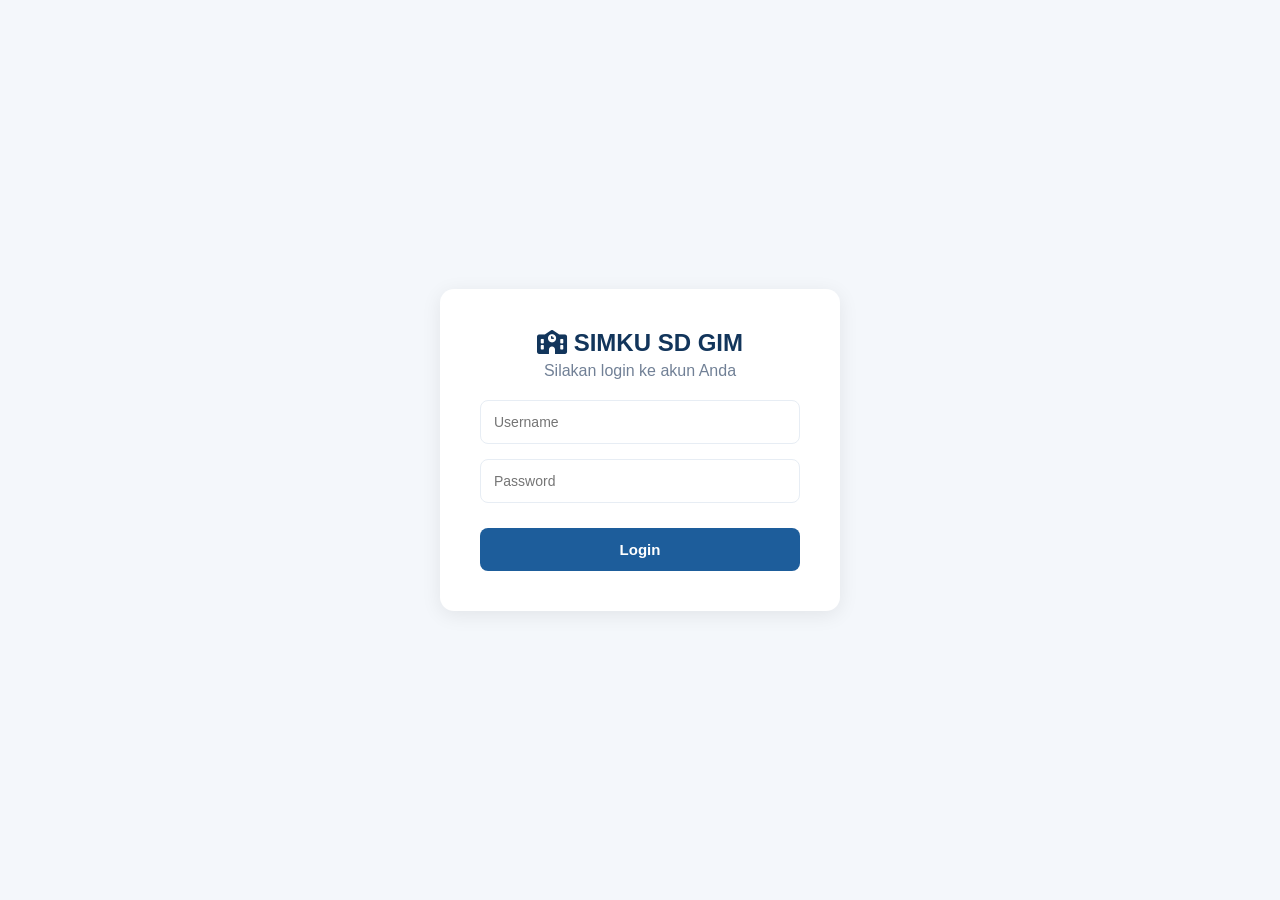
<file: index.html>
<!DOCTYPE html>
<html lang="id">
<head>
    <meta charset="UTF-8">
    <meta name="viewport" content="width=device-width, initial-scale=1.0">
    <title>Login - SIMKU SD GIM</title>
    <link rel="stylesheet" href="https://cdnjs.cloudflare.com/ajax/libs/font-awesome/6.5.2/css/all.min.css">
    <link rel="stylesheet" href="style.css">
</head>
<body>
<div class="login-container">
        <div class="login-box">
            <h2><i class="fa-solid fa-school"></i> SIMKU SD GIM</h2>
            <p style="margin-bottom: 20px; color: var(--muted);">Silakan login ke akun Anda</p>
            
            <form id="loginForm">
                <input type="text" id="username" placeholder="Username" required>
                <input type="password" id="password" placeholder="Password" required>
                <button type="submit" class="btn btn-primary">Login</button>
            </form>
            <p id="loginError" style="color: red; font-size: 12px; margin-top: 10px; display: none;">Username atau password salah!</p>
        </div>
    </div>

    <script src="db.js"></script>
    <script>
        // Cek jika pengguna sudah login sebelumnya
        const existingUser = JSON.parse(localStorage.getItem("currentUser"));
        if (existingUser) {
            window.location.href = existingUser.role === "guru" ? "guru.html" : "dashboard.html";
        }

        document.getElementById("loginForm").onsubmit = function(e) {
            e.preventDefault();
            const u = document.getElementById("username").value;
            const p = document.getElementById("password").value;
            const valid = db.Pengguna.find(x => x.username === u && x.password === p);

            if (valid) {
                localStorage.setItem("currentUser", JSON.stringify(valid));
                // Arahkan ke halaman sesuai hak akses / role
                if (valid.role === "guru") {
                    window.location.href = "guru.html";
                } else {
                    window.location.href = "dashboard.html";
                }
            } else {
                document.getElementById("loginError").style.display = "block";
            }
        };
    </script>
</body>
</html>
</file>
<file: style.css>
:root {
    --primary: #12355b;
    --primary2: #1d5d9b;
    --bg: #f4f7fb;
    --white: #ffffff;
    --success: #198754;
    --danger: #dc3545;
    --warning: #f39c12;
    --info: #0d6efd;
    --text: #263238;
    --muted: #718096;
    --border: #e7edf4;
}

* { box-sizing: border-box; margin: 0; padding: 0; font-family: Arial, Helvetica, sans-serif; }
body { background: var(--bg); color: var(--text); }

/* ================= SIDEBAR & TOPBAR ================= */
.sidebar { position: fixed; width: 270px; height: 100vh; background: linear-gradient(180deg,#102f50,#081d33); color: white; overflow-y: auto; z-index: 1000; transition: .3s; }
.brand { padding: 22px 18px; border-bottom: 1px solid rgba(255,255,255,.1); }
.brand h2 { font-size: 18px; }
.brand p { font-size: 11px; opacity: .7; margin-top: 5px; }

.menu-section { font-size: 10px; letter-spacing: 1px; color: #8ca3b9; padding: 20px 18px 8px; font-weight: bold; }
.menu-item { margin: 3px 10px; padding: 12px 14px; border-radius: 8px; cursor: pointer; display: flex; align-items: center; gap: 12px; font-size: 14px; transition: .2s; text-decoration: none; color: white; }
.menu-item:hover, .menu-item.active { background: var(--primary2); }
.menu-item i:first-child { width: 20px; text-align: center; }
.arrow { margin-left: auto; font-size: 11px; transition: .3s; }

/* Perbaikan Submenu (Kode digabung agar tidak bentrok) */
.submenu { display: none; flex-direction: column; gap: 4px; margin-top: 5px; padding-left: 20px; }
.submenu.open { display: flex; }
.submenu-item { padding: 10px 14px; color: #8ca3b9; font-size: 13px; cursor: pointer; border-radius: 6px; transition: .2s; text-decoration: none; display: block; }
.submenu-item:hover, .submenu-item.active { background: rgba(255,255,255,.1); color: white; }

/* ================= MAIN CONTENT ================= */
.main { margin-left: 270px; min-height: 100vh; }
.topbar { height: 70px; background: white; display: flex; justify-content: space-between; align-items: center; padding: 0 28px; box-shadow: 0 2px 10px rgba(0,0,0,.04); }
.topbar-left { display: flex; align-items: center; gap: 15px; }
.mobile-menu { display: none; border: none; background: none; font-size: 20px; }
.user-box { display: flex; align-items: center; gap: 12px; }
.avatar { width: 40px; height: 40px; background: var(--primary2); color: white; border-radius: 50%; display: flex; align-items: center; justify-content: center; }
.content { padding: 28px; }

/* ================= UTILITIES & CARDS ================= */
.page-header { display: flex; justify-content: space-between; align-items: center; margin-bottom: 22px; }
.page-header h1 { font-size: 24px; color: var(--primary); }
.cards { display: grid; grid-template-columns: repeat(auto-fit, minmax(220px, 1fr)); gap: 18px; margin-bottom: 25px; }
.card { background: white; border-radius: 14px; padding: 20px; box-shadow: 0 4px 20px rgba(0,0,0,.04); position: relative; }
.card-icon { position: absolute; right: 18px; top: 18px; width: 48px; height: 48px; display: flex; align-items: center; justify-content: center; border-radius: 12px; }
.green { background: #e4f7ec; color: var(--success); }
.red { background: #fde8e9; color: var(--danger); }
.blue { background: #e8f1ff; color: var(--info); }
.orange { background: #fff3df; color: var(--warning); }
.card-title { font-size: 13px; color: var(--muted); }
.card-value { margin-top: 12px; font-size: 22px; font-weight: bold; }

/* ================= BOX & TABLE ================= */
.box { background: white; border-radius: 14px; padding: 22px; box-shadow: 0 4px 20px rgba(0,0,0,.04); margin-bottom: 20px; }
.box-title h3 { color: var(--primary); margin-bottom: 18px; }
.table-wrapper { overflow-x: auto; }
table { width: 100%; border-collapse: collapse; }
th { background: #f5f8fb; padding: 13px; text-align: left; font-size: 12px; color: #5f6b76; }
td { padding: 13px; border-bottom: 1px solid var(--border); font-size: 13px; }

.toolbar { display: flex; justify-content: space-between; gap: 12px; margin-bottom: 18px; flex-wrap: wrap; }
.search { padding: 10px 13px; border: 1px solid #dce3ea; border-radius: 8px; min-width: 250px; outline: none; }
.search:focus { border-color: var(--primary2); }

/* ================= BUTTON & BADGE ================= */
.btn { border: none; padding: 10px 14px; border-radius: 8px; cursor: pointer; font-size: 13px; transition: .2s; }
.btn-primary { background: var(--primary2); color: white; }
.btn-primary:hover { opacity: .85; }
.btn-sm { padding: 7px 9px; font-size: 11px; }
.btn-light { background: #eef2f6; color: #333; }
.btn-danger { background: var(--danger); color: white; }
.btn-success { background: var(--success); color: white; }

.badge { padding: 5px 9px; border-radius: 20px; font-size: 11px; display: inline-block; font-weight: bold; }
.badge-success { background: #dff5e8; color: #198754; }
.badge-danger { background: #fde2e2; color: #dc3545; }
.badge-warning { background: #fff0cf; color: #9a6500; }
.badge-info { background: #e1efff; color: #0d6efd; }

/* ================= MODAL & FORM ================= */
.modal { display: none; position: fixed; inset: 0; background: rgba(0,0,0,.45); z-index: 3000; align-items: center; justify-content: center; padding: 15px; }
.modal.show { display: flex; }
.modal-content { width: min(700px, 100%); max-height: 90vh; overflow-y: auto; background: white; border-radius: 14px; padding: 25px; }
.modal-header { display: flex; justify-content: space-between; align-items: center; margin-bottom: 20px; }
.close { cursor: pointer; font-size: 22px; }
.form-grid { display: grid; grid-template-columns: repeat(2, 1fr); gap: 15px; }
.form-group { display: flex; flex-direction: column; gap: 7px; }
.form-group.full { grid-column: 1 / -1; }
label { font-size: 13px; font-weight: bold; }
input, select, textarea { padding: 11px; border: 1px solid #dce3ea; border-radius: 8px; outline: none; }
textarea { min-height: 90px; resize: vertical; }

/* ================= LOGIN SCREEN ================= */
.login-container { height: 100vh; display: flex; align-items: center; justify-content: center; background: var(--bg); }
.login-box { background: white; padding: 40px; border-radius: 14px; box-shadow: 0 4px 20px rgba(0,0,0,.08); width: 100%; max-width: 400px; text-align: center; }
.login-box h2 { color: var(--primary); margin-bottom: 5px; font-size: 24px;}
.login-box input { width: 100%; padding: 13px; margin-bottom: 15px; border: 1px solid var(--border); border-radius: 8px; outline: none; font-size: 14px; }
.login-box input:focus { border-color: var(--primary2); }
.login-box .btn { width: 100%; padding: 13px; font-size: 15px; font-weight: bold; margin-top: 10px; }

/* ================= UTILITY ================= */
.hidden { display: none !important; }
body.role-guru .admin-only { display: none !important; }
.toast { position: fixed; right: 20px; bottom: 20px; background: #222; color: white; padding: 14px 18px; border-radius: 8px; display: none; z-index: 5000; }

/* ================= RESPONSIVE ================= */
@media(max-width: 900px){
    .sidebar { transform: translateX(-100%); }
    .sidebar.show { transform: translateX(0); }
    .main { margin-left: 0; }
    .mobile-menu { display: block; }
}

/* ================= FIX Z-INDEX SWEETALERT2 ================= */
/* SweetAlert2 harus selalu muncul di atas modal & toast custom */
.swal2-container {
    z-index: 99999 !important;
}

/* Opsional: kalau ada stacking context lain (misal modal di dalam modal) */
.swal2-popup {
    z-index: 99999 !important;
}

/* ================= TAMBAHAN OPSIONAL ================= */

/* 1. Style tfoot agar konsisten dengan tabel (untuk baris TOTAL di modal perubahan) */
tfoot td { background: #f8fafc; font-weight: bold; border-top: 2px solid var(--border); }

/* 2. Scrollbar custom untuk modal-content & table-wrapper (lebih rapi dari default) */
.modal-content::-webkit-scrollbar,
.table-wrapper::-webkit-scrollbar { width: 8px; height: 8px; }
.modal-content::-webkit-scrollbar-track,
.table-wrapper::-webkit-scrollbar-track { background: #f1f5f9; border-radius: 10px; }
.modal-content::-webkit-scrollbar-thumb,
.table-wrapper::-webkit-scrollbar-thumb { background: #cbd5e1; border-radius: 10px; }
.modal-content::-webkit-scrollbar-thumb:hover,
.table-wrapper::-webkit-scrollbar-thumb:hover { background: #94a3b8; }

/* 3. Button disabled state (dipakai tombol "Kirim Perubahan" saat total over plafon) */
.btn:disabled { opacity: 0.5; cursor: not-allowed; pointer-events: none; }

/* 4. Text selection color agar selaras brand */
::selection { background: var(--primary2); color: white; }

/* 5. Perbaikan modal di layar kecil (form-grid jadi 1 kolom) */
@media (max-width: 600px) {
    .form-grid { grid-template-columns: 1fr; }
    .modal-content { padding: 18px; }
    .page-header { flex-direction: column; align-items: flex-start; gap: 12px; }
    .page-header h1 { font-size: 20px; }
}
 
/* ===== Hero Total Pendapatan ===== */
        .total-pendapatan-hero {
            background: linear-gradient(135deg, #1d5d9b 0%, #12355b 100%);
            color: white;
            padding: 22px 28px;
            border-radius: 14px;
            margin-bottom: 20px;
            display: flex;
            justify-content: space-between;
            align-items: center;
            flex-wrap: wrap;
            gap: 15px;
            box-shadow: 0 6px 24px rgba(18, 53, 91, 0.15);
        }
        .total-pendapatan-hero .hero-label {
            font-size: 13px;
            opacity: 0.85;
            letter-spacing: 0.5px;
            margin-bottom: 6px;
        }
        .total-pendapatan-hero .hero-value {
            font-size: 28px;
            font-weight: bold;
        }
        .total-pendapatan-hero .hero-icon {
            width: 56px;
            height: 56px;
            background: rgba(255,255,255,0.15);
            border-radius: 14px;
            display: flex;
            align-items: center;
            justify-content: center;
            font-size: 24px;
        }

        /* ===== Widget Kartu Per Kategori ===== */
        .kategori-widgets {
            display: grid;
            grid-template-columns: repeat(auto-fill, minmax(240px, 1fr));
            gap: 15px;
            margin-bottom: 22px;
        }
        .kategori-widget {
            background: white;
            border-radius: 12px;
            padding: 16px 18px;
            box-shadow: 0 4px 15px rgba(0,0,0,.04);
            border-left: 4px solid var(--primary2);
            position: relative;
            transition: transform 0.2s, box-shadow 0.2s;
        }
        .kategori-widget:hover {
            transform: translateY(-2px);
            box-shadow: 0 6px 20px rgba(0,0,0,.07);
        }
        .kategori-widget .kw-header {
            display: flex;
            justify-content: space-between;
            align-items: flex-start;
            margin-bottom: 10px;
            gap: 10px;
        }
        .kategori-widget .kw-title {
            font-size: 13px;
            color: var(--muted);
            font-weight: bold;
            text-transform: uppercase;
            letter-spacing: 0.5px;
            line-height: 1.4;
            flex: 1;
        }
        .kategori-widget .kw-count {
            background: #e8f1ff;
            color: var(--primary2);
            padding: 3px 9px;
            border-radius: 20px;
            font-size: 11px;
            font-weight: bold;
            white-space: nowrap;
        }
        .kategori-widget .kw-value {
            font-size: 19px;
            font-weight: bold;
            color: var(--success);
        }
        .kategori-widget .kw-bar {
            margin-top: 10px;
            height: 5px;
            background: #eef2f6;
            border-radius: 3px;
            overflow: hidden;
        }
        .kategori-widget .kw-bar-inner {
            height: 100%;
            background: linear-gradient(90deg, #198754, #22c55e);
            border-radius: 3px;
            transition: width 0.4s ease;
        }

        /* ===== Modal Kelola Kategori ===== */
        .kat-row {
            display: flex;
            align-items: center;
            justify-content: space-between;
            padding: 12px 14px;
            border: 1px solid #e2e8f0;
            border-radius: 8px;
            margin-bottom: 8px;
            background: white;
            transition: all 0.15s;
        }
        .kat-row:hover { background: #f8fafc; border-color: #cbd5e1; }
        .kat-row .kat-info { flex: 1; }
        .kat-row .kat-name { font-weight: bold; color: var(--text); font-size: 14px; }
        .kat-row .kat-usage { font-size: 12px; color: var(--muted); margin-top: 3px; }
        .kat-row .kat-actions { display: flex; gap: 6px; }
        .kat-empty {
            text-align: center;
            padding: 30px;
            color: var(--muted);
            font-size: 13px;
            background: #f8fafc;
            border-radius: 8px;
            border: 1px dashed #cbd5e1;
        }

        /* FIX: SweetAlert2 di atas modal */
        .swal2-container { z-index: 99999 !important; }

        /* ============================================================
   ANGGARAN PAGE — Hero, Widget, Filter, Realisasi
   ============================================================ */

/* FIX: SweetAlert2 di atas semua modal custom */
.swal2-container { z-index: 99999 !important; }

/* ---------- Hero Total Pendapatan ---------- */
.total-pendapatan-hero {
    background: linear-gradient(135deg, #1d5d9b 0%, #12355b 100%);
    color: white;
    padding: 22px 28px;
    border-radius: 14px;
    margin-bottom: 20px;
    display: flex;
    justify-content: space-between;
    align-items: center;
    flex-wrap: wrap;
    gap: 15px;
    box-shadow: 0 6px 24px rgba(18, 53, 91, 0.15);
}
.total-pendapatan-hero .hero-label { font-size: 13px; opacity: 0.85; letter-spacing: 0.5px; margin-bottom: 6px; }
.total-pendapatan-hero .hero-value { font-size: 28px; font-weight: bold; }
.total-pendapatan-hero .hero-icon { width: 56px; height: 56px; background: rgba(255,255,255,0.15); border-radius: 14px; display: flex; align-items: center; justify-content: center; font-size: 24px; }

/* ---------- Widget Kategori Pendapatan ---------- */
.kategori-widgets { display: grid; grid-template-columns: repeat(auto-fill, minmax(240px, 1fr)); gap: 15px; margin-bottom: 22px; }
.kategori-widget { background: white; border-radius: 12px; padding: 16px 18px; box-shadow: 0 4px 15px rgba(0,0,0,.04); border-left: 4px solid var(--primary2); }
.kategori-widget .kw-header { display: flex; justify-content: space-between; align-items: flex-start; margin-bottom: 10px; gap: 10px; }
.kategori-widget .kw-title { font-size: 13px; color: var(--muted); font-weight: bold; text-transform: uppercase; letter-spacing: 0.5px; line-height: 1.4; flex: 1; }
.kategori-widget .kw-count { background: #e8f1ff; color: var(--primary2); padding: 3px 9px; border-radius: 20px; font-size: 11px; font-weight: bold; white-space: nowrap; }
.kategori-widget .kw-value { font-size: 19px; font-weight: bold; color: var(--success); }
.kategori-widget .kw-bar { margin-top: 10px; height: 5px; background: #eef2f6; border-radius: 3px; overflow: hidden; }
.kategori-widget .kw-bar-inner { height: 100%; background: linear-gradient(90deg, #198754, #22c55e); border-radius: 3px; }

/* ---------- Modal Kelola Kategori ---------- */
.kat-row { display: flex; align-items: center; justify-content: space-between; padding: 12px 14px; border: 1px solid #e2e8f0; border-radius: 8px; margin-bottom: 8px; background: white; }
.kat-row:hover { background: #f8fafc; }
.kat-row .kat-info { flex: 1; }
.kat-row .kat-name { font-weight: bold; color: var(--text); font-size: 14px; }
.kat-row .kat-usage { font-size: 12px; color: var(--muted); margin-top: 3px; }
.kat-row .kat-actions { display: flex; gap: 6px; }
.kat-empty { text-align: center; padding: 30px; color: var(--muted); font-size: 13px; background: #f8fafc; border-radius: 8px; border: 1px dashed #cbd5e1; }

/* ---------- Stat Top Row (Realisasi) ---------- */
.stat-top-row { display: grid; grid-template-columns: repeat(auto-fit, minmax(280px, 1fr)); gap: 15px; margin-bottom: 20px; }
.stat-top-card { background: white; border-radius: 14px; padding: 20px 22px; box-shadow: 0 4px 20px rgba(0,0,0,.04); display: flex; align-items: center; gap: 16px; border-left: 5px solid; }
.stat-top-card.income { border-color: #22c55e; }
.stat-top-card.saldo { border-color: #1d5d9b; }
.stat-top-card .stc-icon { width: 52px; height: 52px; border-radius: 12px; display: flex; align-items: center; justify-content: center; font-size: 22px; flex-shrink: 0; }
.stat-top-card.income .stc-icon { background: #dcfce7; color: #198754; }
.stat-top-card.saldo .stc-icon { background: #dbeafe; color: #1d5d9b; }
.stat-top-card .stc-label { font-size: 12px; color: var(--muted); text-transform: uppercase; letter-spacing: 0.5px; font-weight: bold; margin-bottom: 4px; }
.stat-top-card .stc-value { font-size: 22px; font-weight: bold; }
.stat-top-card.income .stc-value { color: #198754; }
.stat-top-card.saldo .stc-value { color: #1d5d9b; }

/* ---------- Widget Plafon Besar (Realisasi) ---------- */
.realisasi-grid { display: grid; grid-template-columns: repeat(auto-fit, minmax(380px, 1fr)); gap: 20px; margin-bottom: 22px; }
.widget-plafon { background: white; border-radius: 16px; padding: 24px; box-shadow: 0 6px 24px rgba(0,0,0,.05); border-top: 5px solid; }
.widget-plafon.admin { border-color: #1d5d9b; }
.widget-plafon.guru { border-color: #f39c12; }
.wp-header { display: flex; align-items: flex-start; gap: 14px; margin-bottom: 18px; }
.wp-icon { width: 52px; height: 52px; border-radius: 12px; display: flex; align-items: center; justify-content: center; font-size: 22px; flex-shrink: 0; }
.widget-plafon.admin .wp-icon { background: #e8f1ff; color: #1d5d9b; }
.widget-plafon.guru .wp-icon { background: #fff3df; color: #f39c12; }
.wp-title { font-size: 12px; letter-spacing: 1px; color: var(--muted); font-weight: bold; text-transform: uppercase; margin-bottom: 4px; }
.wp-sub { font-size: 12px; color: var(--muted); }
.wp-main-value { font-size: 26px; font-weight: bold; margin-bottom: 18px; }
.widget-plafon.admin .wp-main-value { color: #1d5d9b; }
.widget-plafon.guru .wp-main-value { color: #f39c12; }
.wp-grid-2 { display: grid; grid-template-columns: 1fr 1fr; gap: 14px; margin-bottom: 15px; }
.wp-item { background: #f8fafc; padding: 12px 14px; border-radius: 10px; border: 1px solid #eef2f6; }
.wp-item .wp-label { font-size: 11px; color: var(--muted); margin-bottom: 5px; text-transform: uppercase; letter-spacing: 0.5px; }
.wp-item .wp-value { font-size: 15px; font-weight: bold; }
.wp-item .wp-value.danger { color: var(--danger); }
.wp-item .wp-value.success { color: var(--success); }
.wp-item .wp-value.warning { color: var(--warning); }
.wp-bar { height: 8px; background: #eef2f6; border-radius: 4px; overflow: hidden; margin-top: 8px; }
.wp-bar-inner { height: 100%; border-radius: 4px; transition: width 0.4s; }
.widget-plafon.admin .wp-bar-inner { background: linear-gradient(90deg, #1d5d9b, #3b82f6); }
.widget-plafon.guru .wp-bar-inner { background: linear-gradient(90deg, #f59e0b, #fbbf24); }
.wp-percent-text { font-size: 12px; color: var(--muted); margin-top: 8px; text-align: center; }

/* ---------- Filter Bar (Tabel Pengeluaran) ---------- */
.filter-bar { display: grid; grid-template-columns: repeat(auto-fit, minmax(150px, 1fr)); gap: 10px; margin-bottom: 14px; padding: 14px; background: #f8fafc; border: 1px solid #e2e8f0; border-radius: 10px; align-items: end; }
.filter-bar .fb-group { display: flex; flex-direction: column; gap: 4px; }
.filter-bar .fb-group label { font-size: 11px; color: var(--muted); font-weight: bold; text-transform: uppercase; letter-spacing: 0.5px; }
.filter-bar input, .filter-bar select { padding: 8px 10px; border: 1px solid #dce3ea; border-radius: 6px; font-size: 13px; outline: none; background: white; }
.filter-bar input:focus, .filter-bar select:focus { border-color: var(--primary2); }
.filter-bar .fb-actions { display: flex; gap: 6px; }

/* ---------- Pagination Bar ---------- */
.pagination-bar { display: flex; justify-content: space-between; align-items: center; padding: 12px 0; margin-top: 10px; flex-wrap: wrap; gap: 10px; font-size: 12px; color: var(--muted); }
.pagination-bar .pg-buttons { display: flex; align-items: center; gap: 6px; }
.pagination-bar .pg-buttons button { padding: 5px 10px; border: 1px solid #dce3ea; background: white; border-radius: 6px; cursor: pointer; font-size: 12px; }
.pagination-bar .pg-buttons button:disabled { opacity: 0.4; cursor: not-allowed; }
.pagination-bar .pg-buttons button:not(:disabled):hover { background: var(--primary2); color: white; border-color: var(--primary2); }

/* ============================================================
   ANGGARAN KEBUTUHAN GURU — Hero & Widget per Guru
   ============================================================ */
.akg-hero {
    background: linear-gradient(135deg, #f39c12 0%, #d97706 100%);
    color: white;
    padding: 24px 28px;
    border-radius: 14px;
    margin-bottom: 22px;
    display: flex;
    justify-content: space-between;
    align-items: center;
    flex-wrap: wrap;
    gap: 15px;
    box-shadow: 0 6px 24px rgba(243, 156, 18, 0.25);
}
.akg-hero .akg-hero-label { font-size: 13px; opacity: 0.9; letter-spacing: 0.5px; margin-bottom: 6px; text-transform: uppercase; }
.akg-hero .akg-hero-value { font-size: 30px; font-weight: bold; }
.akg-hero .akg-hero-sub { font-size: 12px; opacity: 0.85; margin-top: 6px; }
.akg-hero .akg-hero-icon { width: 60px; height: 60px; background: rgba(255,255,255,0.2); border-radius: 14px; display: flex; align-items: center; justify-content: center; font-size: 26px; }

.guru-rab-grid {
    display: grid;
    grid-template-columns: repeat(auto-fill, minmax(300px, 1fr));
    gap: 16px;
    margin-bottom: 22px;
}

.guru-rab-widget {
    background: white;
    border-radius: 14px;
    padding: 18px 20px;
    box-shadow: 0 4px 18px rgba(0,0,0,.05);
    border-left: 5px solid #f39c12;
    cursor: pointer;
    transition: transform 0.2s, box-shadow 0.2s;
    position: relative;
}
.guru-rab-widget:hover {
    transform: translateY(-3px);
    box-shadow: 0 8px 28px rgba(0,0,0,.09);
}
.guru-rab-widget.inactive {
    border-left-color: #94a3b8;
    opacity: 0.75;
}

.grw-header {
    display: flex;
    align-items: center;
    justify-content: space-between;
    gap: 10px;
    margin-bottom: 14px;
}
.grw-name {
    font-size: 15px;
    font-weight: bold;
    color: var(--text);
    display: flex;
    align-items: center;
    gap: 8px;
}
.grw-name .avatar-mini {
    width: 32px;
    height: 32px;
    background: #fff3df;
    color: #f39c12;
    border-radius: 50%;
    display: flex;
    align-items: center;
    justify-content: center;
    font-size: 14px;
    flex-shrink: 0;
}
.grw-status {
    font-size: 10px;
    padding: 3px 8px;
    border-radius: 12px;
    font-weight: bold;
    text-transform: uppercase;
}
.grw-status.aktif { background: #dff5e8; color: #198754; }
.grw-status.nonaktif { background: #f1f5f9; color: #64748b; }

.grw-year {
    font-size: 11px;
    color: var(--muted);
    margin-bottom: 10px;
}

.grw-plafon {
    background: #fff8e6;
    border: 1px solid #fde68a;
    border-radius: 10px;
    padding: 12px 14px;
    margin-bottom: 10px;
}
.grw-plafon .label { font-size: 10px; color: #92400e; text-transform: uppercase; letter-spacing: 0.5px; font-weight: bold; margin-bottom: 4px; }
.grw-plafon .value { font-size: 19px; font-weight: bold; color: #d97706; }

.grw-2col {
    display: grid;
    grid-template-columns: 1fr 1fr;
    gap: 8px;
    margin-bottom: 10px;
}
.grw-mini {
    background: #f8fafc;
    border-radius: 8px;
    padding: 8px 10px;
    border: 1px solid #eef2f6;
}
.grw-mini .label { font-size: 9px; color: var(--muted); text-transform: uppercase; letter-spacing: 0.3px; margin-bottom: 3px; }
.grw-mini .value { font-size: 12px; font-weight: bold; }
.grw-mini .value.primary { color: var(--primary2); }
.grw-mini .value.danger { color: var(--danger); }

.grw-progress {
    margin-top: 10px;
    padding-top: 10px;
    border-top: 1px solid #eef2f6;
}
.grw-progress .labels {
    display: flex;
    justify-content: space-between;
    font-size: 11px;
    color: var(--muted);
    margin-bottom: 5px;
}
.grw-progress .labels strong { color: var(--text); }
.grw-progress-bar {
    height: 8px;
    background: #eef2f6;
    border-radius: 4px;
    overflow: hidden;
}
.grw-progress-inner {
    height: 100%;
    border-radius: 4px;
    transition: width 0.4s;
}
.grw-hint {
    font-size: 10px;
    color: var(--muted);
    text-align: center;
    margin-top: 10px;
    font-style: italic;
}

/* Modal Detail RAB */
.rab-detail-header {
    background: linear-gradient(135deg, #1d5d9b, #12355b);
    color: white;
    padding: 20px 24px;
    border-radius: 12px 12px 0 0;
    margin: -25px -25px 20px -25px;
    display: flex;
    justify-content: space-between;
    align-items: center;
}
.rab-summary-grid {
    display: grid;
    grid-template-columns: repeat(auto-fit, minmax(140px, 1fr));
    gap: 10px;
    margin-bottom: 18px;
    padding: 14px;
    background: #f8fafc;
    border: 1px solid #e2e8f0;
    border-radius: 10px;
}
.rab-summary-item { text-align: center; }
.rab-summary-item .label { font-size: 10px; color: var(--muted); text-transform: uppercase; letter-spacing: 0.5px; margin-bottom: 4px; font-weight: bold; }
.rab-summary-item .value { font-size: 15px; font-weight: bold; }
.rab-summary-item .value.primary { color: var(--primary2); }
.rab-summary-item .value.success { color: var(--success); }
.rab-summary-item .value.danger { color: var(--danger); }
.rab-summary-item .value.warning { color: var(--warning); }

/* ============================================================
   LAPORAN PAGE — Print, Detail Modal, Laba/Rugi Grid, Year Banner
   ============================================================ */

/* ---------- Year Banner (periode laporan aktif) ---------- */
.year-banner {
    background: linear-gradient(135deg, #1d5d9b 0%, #12355b 100%);
    color: white;
    padding: 14px 22px;
    border-radius: 12px;
    margin-bottom: 20px;
    display: flex;
    justify-content: space-between;
    align-items: center;
    flex-wrap: wrap;
    gap: 12px;
    box-shadow: 0 4px 18px rgba(18, 53, 91, 0.15);
}
.year-banner .yb-label { font-size: 12px; opacity: 0.85; letter-spacing: 0.5px; text-transform: uppercase; margin-bottom: 4px; }
.year-banner .yb-value { font-size: 22px; font-weight: bold; }
.year-banner .yb-icon { width: 48px; height: 48px; background: rgba(255,255,255,0.15); border-radius: 12px; display: flex; align-items: center; justify-content: center; font-size: 20px; }

/* ---------- Detail Modal Custom ---------- */
.custom-detail-table { width: 100%; border-collapse: collapse; }
.custom-detail-table td { padding: 10px 0; border-bottom: 1px solid #eee; font-size: 14px; }
.custom-detail-table td:first-child { color: var(--muted); width: 130px; font-weight: 500; }
.custom-detail-table tr:last-child td { border-bottom: none; }

/* ---------- Container Side-by-Side Laba Rugi ---------- */
.lr-grid { display: flex; gap: 20px; flex-wrap: wrap; margin-top: 5px; }
.lr-col { flex: 1 1 480px; min-width: 0; display: flex; flex-direction: column; margin-bottom: 0 !important; }

/* ---------- Print-Only: default tersembunyi di layar ---------- */
.print-only-table, .print-only-block, .print-only-flex { display: none; }

/* ---------- Print Media Query ---------- */
/* ---------- Print Media Query (Rapi & Estetik) ---------- */
@media print {
        /* Default kertas jika tidak di-override JS */
    @page {
        size: A4 portrait;
        margin: 15mm 10mm 15mm 10mm;
    }
    /* Sembunyikan elemen UI */
        .sidebar, .topbar, .btn, .mobile-menu, .user-box, .toolbar, .filter-box, .filter-bar, .no-print, .modal, .pagination-bar,
    .page-header, .year-banner, .toast,
    .lr-summary-grid, .lr-summary-card,
    .lr-table-block, .lr-table-header, .lr-filter-row,
    .stat-top-row, .stat-top-card,
    .realisasi-grid, .widget-plafon,
    .hero-mini-stats, .hero-mini-card,
    .kategori-widgets, .kategori-widget,
    .guru-rab-grid, .guru-rab-widget,
    .akg-hero, .total-pendapatan-hero, .page-hero,
    .sumber-dana-collapse, .pindah-kategori-grid,
    .cards, .card,
    canvas, .box-title { 
        display: none !important; 
    }

    /* Reset layout */
    * { -webkit-print-color-adjust: exact; print-color-adjust: exact; }
    html, body { background: white !important; margin: 0 !important; padding: 0 !important; }
    body { font-family: 'Times New Roman', Times, serif; font-size: 11pt; color: #000; line-height: 1.4; }
    .main { margin-left: 0 !important; width: 100% !important; padding: 0 !important; }
    .content { padding: 0 !important; margin: 0 !important; }
    .box { box-shadow: none !important; border: none !important; padding: 0 !important; margin: 0 0 20px 0 !important; background: white !important; }
    
    /* Reset grid/flex jadi block saat print */
    .lr-grid, .lr-summary-grid, .cards, .realisasi-grid, .stat-top-row, .kategori-widgets, .guru-rab-grid {
        display: block !important;
    }
    .lr-col { display: block !important; width: 100% !important; margin-bottom: 20px !important; }

    /* ============ LAYOUT PRINT UTAMA ============ */
    .print-only-block { display: block !important; padding: 0 15mm !important; }
    .print-only-table { display: table-row-group !important; }
    .print-only-flex { display: flex !important; justify-content: space-between; margin-top: 40px; page-break-inside: avoid; }

    /* ============ HEADER LAPORAN ============ */
    .report-header {
        text-align: center;
        margin-bottom: 25px;
        padding-bottom: 15px;
        border-bottom: 3px double #000;
        line-height: 1.5;
        page-break-after: avoid;
    }
    .report-header h2 {
        font-size: 16pt;
        margin: 0 0 4px 0;
        text-transform: uppercase;
        font-weight: bold;
        letter-spacing: 1px;
    }
    .report-header p { margin: 2px 0; font-size: 11pt; }
    .report-header p:nth-of-type(1) { font-weight: bold; font-size: 13pt; text-transform: uppercase; }
    .report-header p:nth-of-type(2) { font-size: 10pt; font-style: italic; }

    /* ============ SECTION TITLE ============ */
    .print-section-title {
        font-size: 12pt;
        font-weight: bold;
        text-transform: uppercase;
        margin: 20px 0 10px 0;
        padding: 8px 12px;
        background: #e5e7eb !important;
        border-left: 4px solid #000;
        page-break-after: avoid;
    }

    /* ============ TABEL ============ */
    table {
        width: 100% !important;
        border-collapse: collapse !important;
        margin-bottom: 15px !important;
        page-break-inside: auto;
        table-layout: fixed;
        font-size: 10pt;
    }
    thead { display: table-header-group; }
    tfoot { display: table-footer-group; }
    tr { page-break-inside: avoid; page-break-after: auto; }
    
    th, td {
        border: 1px solid #333 !important;
        padding: 6px 8px !important;
        color: black !important;
        font-size: 10pt !important;
        vertical-align: top;
        word-wrap: break-word;
        overflow-wrap: break-word;
    }
    th {
        background: #d1d5db !important;
        text-align: center !important;
        font-weight: bold;
        font-size: 10pt;
        -webkit-print-color-adjust: exact;
        print-color-adjust: exact;
    }
    
    /* Kolom sempit */
    th:nth-child(1), td:nth-child(1) { width: 6%; text-align: center; }
    th:nth-child(2), td:nth-child(2) { width: 13%; }
    
    /* Text alignment */
    td[style*="text-align:right"], td[style*="text-align: right"] { text-align: right !important; font-variant-numeric: tabular-nums; }
    td[style*="text-align:center"], td[style*="text-align: center"] { text-align: center !important; }

    /* Baris total */
    tbody tr:last-child td { 
        font-weight: bold; 
        background: #f3f4f6 !important; 
        -webkit-print-color-adjust: exact;
        print-color-adjust: exact;
    }

    /* ============ HALAMAN BARU SETIAP SECTION ============ */
    .print-page-break { page-break-before: always; }

    /* ============ SURPLUS BOX ============ */
    .print-surplus-box {
        margin-top: 15px;
        padding: 12px 18px;
        border: 2px solid #000;
        background: #f9fafb !important;
        font-size: 12pt;
        font-weight: bold;
        display: flex;
        justify-content: space-between;
        page-break-inside: avoid;
        -webkit-print-color-adjust: exact;
        print-color-adjust: exact;
    }

    /* ============ TANDA TANGAN ============ */
    .signature-section { display: flex !important; justify-content: space-between; margin-top: 50px; page-break-inside: avoid; }
    .signature-box { text-align: center; width: 250px; font-size: 11pt; }
    .signature-box p { margin: 3px 0; }
    .signature-space { height: 70px; }
    .signature-box p:last-child { font-weight: bold; text-decoration: underline; }

    /* ============ BKU ============ */
    .print-footer-table td { font-weight: bold !important; background: #f3f4f6 !important; -webkit-print-color-adjust: exact; print-color-adjust: exact; }
    .saldo-rincian { 
        font-size: 11pt; 
        font-weight: bold; 
        margin-top: 15px; 
        line-height: 1.8; 
        padding: 10px 12px;
        border: 1px solid #333;
        background: #f9fafb !important;
        page-break-inside: avoid;
    }

    /* ============ PAGE SIZE ============ */
    @page {
        size: A4 portrait;
        margin: 15mm 10mm 15mm 10mm;
    }
}

/* ============================================================
   PAGE HERO GENERIC — untuk semua sub menu anggaran
   ============================================================ */
.page-hero {
    padding: 22px 28px;
    border-radius: 14px;
    margin-bottom: 20px;
    display: flex;
    justify-content: space-between;
    align-items: center;
    flex-wrap: wrap;
    gap: 15px;
    color: white;
}
.page-hero.blue   { background: linear-gradient(135deg, #1d5d9b 0%, #12355b 100%); box-shadow: 0 6px 24px rgba(18, 53, 91, 0.15); }
.page-hero.red    { background: linear-gradient(135deg, #dc3545 0%, #a02c39 100%); box-shadow: 0 6px 24px rgba(220, 53, 69, 0.20); }
.page-hero.orange { background: linear-gradient(135deg, #f39c12 0%, #d97706 100%); box-shadow: 0 6px 24px rgba(243, 156, 18, 0.25); }
.page-hero.green  { background: linear-gradient(135deg, #198754 0%, #146c43 100%); box-shadow: 0 6px 24px rgba(25, 135, 84, 0.20); }

.page-hero .hero-label { font-size: 13px; opacity: 0.9; letter-spacing: 0.5px; margin-bottom: 6px; text-transform: uppercase; }
.page-hero .hero-value { font-size: 30px; font-weight: bold; }
.page-hero .hero-sub { font-size: 12px; opacity: 0.85; margin-top: 6px; }
.page-hero .hero-icon {
    width: 60px; height: 60px;
    background: rgba(255,255,255,0.2);
    border-radius: 14px;
    display: flex; align-items: center; justify-content: center;
    font-size: 26px;
    flex-shrink: 0;
}

/* ---------- Mini Stats (kartu-kartu kecil di bawah hero) ---------- */
.hero-mini-stats {
    display: grid;
    grid-template-columns: repeat(auto-fit, minmax(200px, 1fr));
    gap: 15px;
    margin-bottom: 22px;
}
.hero-mini-card {
    background: white;
    border-radius: 12px;
    padding: 16px 18px;
    box-shadow: 0 4px 15px rgba(0,0,0,.04);
    border-left: 4px solid;
    transition: transform 0.15s;
}
.hero-mini-card:hover { transform: translateY(-2px); }
.hero-mini-card.green  { border-color: #22c55e; }
.hero-mini-card.red    { border-color: #dc3545; }
.hero-mini-card.blue   { border-color: #1d5d9b; }
.hero-mini-card.orange { border-color: #f39c12; }

.hero-mini-card .hmc-label {
    font-size: 11px; color: var(--muted);
    text-transform: uppercase; letter-spacing: 0.5px;
    font-weight: bold; margin-bottom: 6px;
}
.hero-mini-card .hmc-value { font-size: 18px; font-weight: bold; }
.hero-mini-card.green  .hmc-value { color: #198754; }
.hero-mini-card.red    .hmc-value { color: #dc3545; }
.hero-mini-card.blue   .hmc-value { color: #1d5d9b; }
.hero-mini-card.orange .hmc-value { color: #f39c12; }
.hero-mini-card .hmc-sub { font-size: 11px; color: var(--muted); margin-top: 4px; }

/* ---------- Sumber Dana Collapsible (Rencana Anggaran Admin) ---------- */
.sumber-dana-collapse {
    background: white;
    border-radius: 12px;
    box-shadow: 0 4px 15px rgba(0,0,0,.04);
    margin-bottom: 20px;
    overflow: hidden;
    border: 1px solid #e2e8f0;
}
.sumber-dana-collapse .sdc-header {
    padding: 16px 20px;
    display: flex;
    justify-content: space-between;
    align-items: center;
    cursor: pointer;
    background: #f8fafc;
    transition: background 0.15s;
    user-select: none;
}
.sumber-dana-collapse .sdc-header:hover { background: #f1f5f9; }
.sumber-dana-collapse .sdc-header-left {
    display: flex;
    align-items: center;
    gap: 12px;
    font-weight: bold;
    color: var(--primary);
    font-size: 14px;
}
.sumber-dana-collapse .sdc-header-left i.sdc-chevron {
    transition: transform 0.25s;
    font-size: 12px;
    color: var(--primary2);
}
.sumber-dana-collapse.open .sdc-header-left i.sdc-chevron {
    transform: rotate(180deg);
}
.sumber-dana-collapse .sdc-badge-count {
    background: var(--primary2);
    color: white;
    padding: 2px 10px;
    border-radius: 12px;
    font-size: 11px;
    font-weight: bold;
}
.sumber-dana-collapse .sdc-header-hint {
    font-size: 11px;
    color: var(--muted);
    font-style: italic;
}
.sumber-dana-collapse .sdc-body {
    max-height: 0;
    overflow: hidden;
    transition: max-height 0.35s ease;
}
.sumber-dana-collapse.open .sdc-body {
    max-height: 800px;
}
.sumber-dana-collapse .sdc-body-inner {
    padding: 16px 20px;
    display: grid;
    grid-template-columns: repeat(auto-fill, minmax(220px, 1fr));
    gap: 12px;
    border-top: 1px solid #e2e8f0;
}
.sumber-dana-item {
    background: #f8fafc;
    border: 1px solid #e2e8f0;
    border-radius: 10px;
    padding: 12px 14px;
    border-left: 4px solid var(--primary2);
    transition: transform 0.15s;
}
.sumber-dana-item:hover { transform: translateY(-2px); }
.sumber-dana-item .sd-name {
    font-size: 11px;
    color: var(--muted);
    font-weight: bold;
    text-transform: uppercase;
    letter-spacing: 0.5px;
    margin-bottom: 4px;
}
.sumber-dana-item .sd-value {
    font-size: 16px;
    font-weight: bold;
    color: var(--primary);
}
.sumber-dana-item .sd-count {
    font-size: 11px;
    color: var(--muted);
    margin-top: 4px;
}
.sumber-dana-empty {
    grid-column: 1 / -1;
    text-align: center;
    padding: 20px;
    color: var(--muted);
    font-size: 13px;
}

/* ============================================================
   PEMINDAHAN KAS — Widget, Modal, Arah Pilihan
   ============================================================ */

.pindah-kategori-grid {
    display: grid;
    grid-template-columns: repeat(auto-fill, minmax(360px, 1fr));
    gap: 16px;
    margin-bottom: 22px;
}

.pindah-kategori-card {
    background: white;
    border-radius: 14px;
    box-shadow: 0 4px 18px rgba(0,0,0,.05);
    border-left: 5px solid #1d5d9b;
    overflow: hidden;
    transition: transform 0.15s, box-shadow 0.15s;
    cursor: pointer;
}
.pindah-kategori-card:hover { transform: translateY(-3px); box-shadow: 0 8px 28px rgba(0,0,0,.09); }
.pindah-kategori-card.empty { border-left-color: #cbd5e1; cursor: default; opacity: 0.75; }

.pk-header {
    padding: 14px 18px;
    display: flex;
    justify-content: space-between;
    align-items: center;
    border-bottom: 1px solid #eef2f6;
    background: #f8fafc;
}
.pk-title {
    font-weight: bold;
    font-size: 14px;
    color: var(--primary);
    display: flex;
    align-items: center;
    gap: 8px;
}
.pk-total {
    font-size: 11px;
    color: var(--muted);
    font-weight: 600;
    background: white;
    padding: 3px 10px;
    border-radius: 12px;
    border: 1px solid #e2e8f0;
}

.pk-body {
    padding: 14px 16px 16px;
    display: grid;
    grid-template-columns: 1fr 1fr;
    gap: 10px;
}

.pk-balance {
    border-radius: 10px;
    padding: 12px 14px;
    position: relative;
}
.pk-balance.tunai {
    background: linear-gradient(135deg, #f0fdf4 0%, #dcfce7 100%);
    border: 1px solid #bbf7d0;
}
.pk-balance.transfer {
    background: linear-gradient(135deg, #eff6ff 0%, #dbeafe 100%);
    border: 1px solid #bfdbfe;
}
.pk-balance .pk-label {
    font-size: 10px;
    text-transform: uppercase;
    letter-spacing: 0.5px;
    font-weight: bold;
    margin-bottom: 5px;
    display: flex;
    align-items: center;
    gap: 5px;
}
.pk-balance.tunai .pk-label { color: #166534; }
.pk-balance.transfer .pk-label { color: #1e40af; }
.pk-balance .pk-value {
    font-size: 15px;
    font-weight: bold;
    margin-bottom: 2px;
    word-break: break-word;
}
.pk-balance.tunai .pk-value { color: #15803d; }
.pk-balance.transfer .pk-value { color: #1d4ed8; }
.pk-balance .pk-mini {
    font-size: 10px;
    opacity: 0.75;
    margin-top: 3px;
}
.pk-balance.tunai .pk-mini { color: #166534; }
.pk-balance.transfer .pk-mini { color: #1e40af; }

/* Modal Pindah - Arah radio */
.pk-arah-group {
    display: grid;
    grid-template-columns: 1fr 1fr;
    gap: 10px;
}
.pk-arah-opt {
    display: flex;
    align-items: center;
    gap: 10px;
    padding: 12px 14px;
    border: 2px solid #e2e8f0;
    border-radius: 10px;
    cursor: pointer;
    transition: all 0.15s;
    background: white;
    font-size: 12.5px;
    font-weight: 600;
    user-select: none;
}
.pk-arah-opt:hover { border-color: #cbd5e1; background: #f8fafc; }
.pk-arah-opt input[type="radio"] { display: none; }
.pk-arah-opt.selected {
    border-color: var(--primary2);
    background: #eff6ff;
    color: var(--primary2);
}
.pk-arah-opt .pk-arah-icon {
    width: 34px; height: 34px;
    border-radius: 8px;
    display: flex; align-items: center; justify-content: center;
    font-size: 14px;
    flex-shrink: 0;
}
.pk-arah-opt.tunai-ke-transfer .pk-arah-icon { background: #dcfce7; color: #16a34a; }
.pk-arah-opt.transfer-ke-tunai .pk-arah-icon { background: #dbeafe; color: #2563eb; }

/* Preview saldo di modal */
.pk-preview {
    display: grid;
    grid-template-columns: 1fr 1fr;
    gap: 8px;
    padding: 12px;
    background: #f8fafc;
    border: 1px solid #e2e8f0;
    border-radius: 10px;
}
.pk-preview-item {
    text-align: center;
    padding: 10px;
    border-radius: 8px;
}
.pk-preview-item.tunai { background: #f0fdf4; }
.pk-preview-item.transfer { background: #eff6ff; }
.pk-preview-item .pkp-label {
    font-size: 10px;
    text-transform: uppercase;
    font-weight: bold;
    letter-spacing: 0.5px;
    margin-bottom: 4px;
}
.pk-preview-item.tunai .pkp-label { color: #166534; }
.pk-preview-item.transfer .pkp-label { color: #1e40af; }
.pk-preview-item .pkp-value {
    font-size: 14px;
    font-weight: bold;
}
.pk-preview-item.tunai .pkp-value { color: #15803d; }
.pk-preview-item.transfer .pkp-value { color: #1d4ed8; }

/* ============================================================
   LAPORAN — Widget Summary Cards (Pendapatan, Pengeluaran, Surplus)
   ============================================================ */
.lr-summary-grid {
    display: grid;
    grid-template-columns: repeat(auto-fit, minmax(300px, 1fr));
    gap: 16px;
    margin-bottom: 22px;
}
.lr-summary-card {
    background: white;
    border-radius: 14px;
    padding: 20px 22px;
    box-shadow: 0 6px 22px rgba(0,0,0,.06);
    border-top: 5px solid;
    position: relative;
    transition: transform 0.15s;
}
.lr-summary-card:hover { transform: translateY(-2px); }
.lr-summary-card.income { border-color: #22c55e; }
.lr-summary-card.expense { border-color: #dc3545; }
.lr-summary-card.surplus { border-color: #1d5d9b; }
.lr-summary-card.surplus.negative { border-color: #f59e0b; }

.lr-summary-card .lsc-icon {
    position: absolute;
    top: 18px;
    right: 18px;
    width: 42px;
    height: 42px;
    border-radius: 12px;
    display: flex;
    align-items: center;
    justify-content: center;
    font-size: 18px;
}
.lr-summary-card.income .lsc-icon { background: #dcfce7; color: #15803d; }
.lr-summary-card.expense .lsc-icon { background: #fee2e2; color: #b91c1c; }
.lr-summary-card.surplus .lsc-icon { background: #dbeafe; color: #1d5d9b; }
.lr-summary-card.surplus.negative .lsc-icon { background: #fef3c7; color: #d97706; }

.lr-summary-card .lsc-label {
    font-size: 11px;
    color: var(--muted);
    font-weight: bold;
    text-transform: uppercase;
    letter-spacing: 0.8px;
    margin-bottom: 8px;
}
.lr-summary-card .lsc-value {
    font-size: 24px;
    font-weight: bold;
    margin-bottom: 14px;
    padding-right: 50px;
    word-break: break-word;
}
.lr-summary-card.income .lsc-value { color: #15803d; }
.lr-summary-card.expense .lsc-value { color: #b91c1c; }
.lr-summary-card.surplus .lsc-value { color: #1d5d9b; }
.lr-summary-card.surplus.negative .lsc-value { color: #d97706; }

.lr-summary-card .lsc-breakdown {
    display: grid;
    grid-template-columns: 1fr 1fr;
    gap: 10px;
    padding-top: 14px;
    border-top: 1px dashed #e2e8f0;
}
.lr-summary-card .lsc-bd-item {
    padding: 10px 12px;
    border-radius: 8px;
}
.lr-summary-card .lsc-bd-item.tunai { background: #f0fdf4; border: 1px solid #bbf7d0; }
.lr-summary-card .lsc-bd-item.transfer { background: #eff6ff; border: 1px solid #bfdbfe; }
.lr-summary-card .lsc-bd-label {
    font-size: 10px;
    font-weight: bold;
    text-transform: uppercase;
    letter-spacing: 0.4px;
    margin-bottom: 4px;
    display: flex;
    align-items: center;
    gap: 5px;
}
.lr-summary-card .lsc-bd-item.tunai .lsc-bd-label { color: #166534; }
.lr-summary-card .lsc-bd-item.transfer .lsc-bd-label { color: #1e40af; }
.lr-summary-card .lsc-bd-value {
    font-size: 13px;
    font-weight: bold;
    word-break: break-word;
}
.lr-summary-card .lsc-bd-item.tunai .lsc-bd-value { color: #15803d; }
.lr-summary-card .lsc-bd-item.transfer .lsc-bd-value { color: #1d4ed8; }

/* Table block — 3 tabel vertikal */
.lr-table-block {
    margin-bottom: 20px;
}
.lr-table-header {
    display: flex;
    justify-content: space-between;
    align-items: center;
    flex-wrap: wrap;
    gap: 12px;
    padding-bottom: 12px;
    margin-bottom: 12px;
    border-bottom: 2px solid var(--border);
}
.lr-table-header.income { border-bottom-color: #22c55e; }
.lr-table-header.expense { border-bottom-color: #dc3545; }
.lr-table-header.pindah { border-bottom-color: #f39c12; }

.lr-table-header h3 {
    margin: 0;
    font-size: 15px;
    display: flex;
    align-items: center;
    gap: 8px;
}
.lr-table-header.income h3 { color: #15803d; }
.lr-table-header.expense h3 { color: #b91c1c; }
.lr-table-header.pindah h3 { color: #d97706; }

.lr-table-header .lth-meta {
    font-size: 12px;
    color: var(--muted);
}

.lr-filter-row {
    display: flex;
    gap: 8px;
    align-items: center;
    flex-wrap: wrap;
}
.lr-filter-row select,
.lr-filter-row input {
    padding: 6px 10px;
    border: 1px solid #dce3ea;
    border-radius: 6px;
    font-size: 12px;
    outline: none;
    background: white;
    transition: border-color 0.15s;
}
.lr-filter-row select:focus,
.lr-filter-row input:focus { border-color: var(--primary2); }
.lr-filter-row input { min-width: 140px; }

/* ============================================================
   KATEGORI BELANJA COLLAPSIBLE WIDGET (Rencana Anggaran & Pengeluaran)
   ============================================================ */
.kategori-belum-collapse {
    background: white;
    border-radius: 12px;
    box-shadow: 0 4px 15px rgba(0,0,0,.04);
    margin-bottom: 20px;
    overflow: hidden;
    border: 1px solid #e2e8f0;
}
.kategori-belum-collapse .sdc-header {
    padding: 16px 20px;
    display: flex;
    justify-content: space-between;
    align-items: center;
    cursor: pointer;
    background: #f8fafc;
    transition: background 0.15s;
    user-select: none;
}
.kategori-belum-collapse .sdc-header:hover { background: #f1f5f9; }
.kategori-belum-collapse .sdc-header-left {
    display: flex;
    align-items: center;
    gap: 12px;
    font-weight: bold;
    color: var(--primary);
    font-size: 14px;
}
.kategori-belum-collapse .sdc-header-left i.sdc-chevron {
    transition: transform 0.25s;
    font-size: 12px;
    color: var(--primary2);
}
.kategori-belum-collapse.open .sdc-header-left i.sdc-chevron {
    transform: rotate(180deg);
}
.kategori-belum-collapse .sdc-badge-count {
    background: var(--primary2);
    color: white;
    padding: 2px 10px;
    border-radius: 12px;
    font-size: 11px;
    font-weight: bold;
}
.kategori-belum-collapse .sdc-header-hint {
    font-size: 11px;
    color: var(--muted);
    font-style: italic;
}
.kategori-belum-collapse .sdc-body {
    max-height: 0;
    overflow: hidden;
    transition: max-height 0.4s ease;
}
.kategori-belum-collapse.open .sdc-body {
    max-height: 1200px;
}
.kategori-belum-collapse .sdc-body-inner {
    padding: 16px 20px;
    display: grid;
    grid-template-columns: repeat(auto-fill, minmax(230px, 1fr));
    gap: 12px;
    border-top: 1px solid #e2e8f0;
}
.kategori-belum-item {
    background: #f8fafc;
    border: 1px solid #e2e8f0;
    border-radius: 10px;
    padding: 12px 14px;
    border-left: 4px solid var(--primary2);
    transition: transform 0.15s;
}
.kategori-belum-item:hover { transform: translateY(-2px); }
.kategori-belum-item .kb-name {
    font-size: 11px;
    color: var(--muted);
    font-weight: bold;
    text-transform: uppercase;
    letter-spacing: 0.5px;
    margin-bottom: 4px;
}
.kategori-belum-item .kb-value {
    font-size: 15px;
    font-weight: bold;
    color: var(--primary);
    word-break: break-word;
}
.kategori-belum-item .kb-count {
    font-size: 11px;
    color: var(--muted);
    margin-top: 4px;
}

/* Warna variasi untuk kategori pengeluaran */
.kategori-belum-collapse.expense-style .kategori-belum-item {
    border-left-color: #dc3545;
}
.kategori-belum-collapse.expense-style .kategori-belum-item .kb-value {
    color: #b91c1c;
}
.kategori-belum-collapse.expense-style .sdc-badge-count {
    background: #dc3545;
}
</file>
